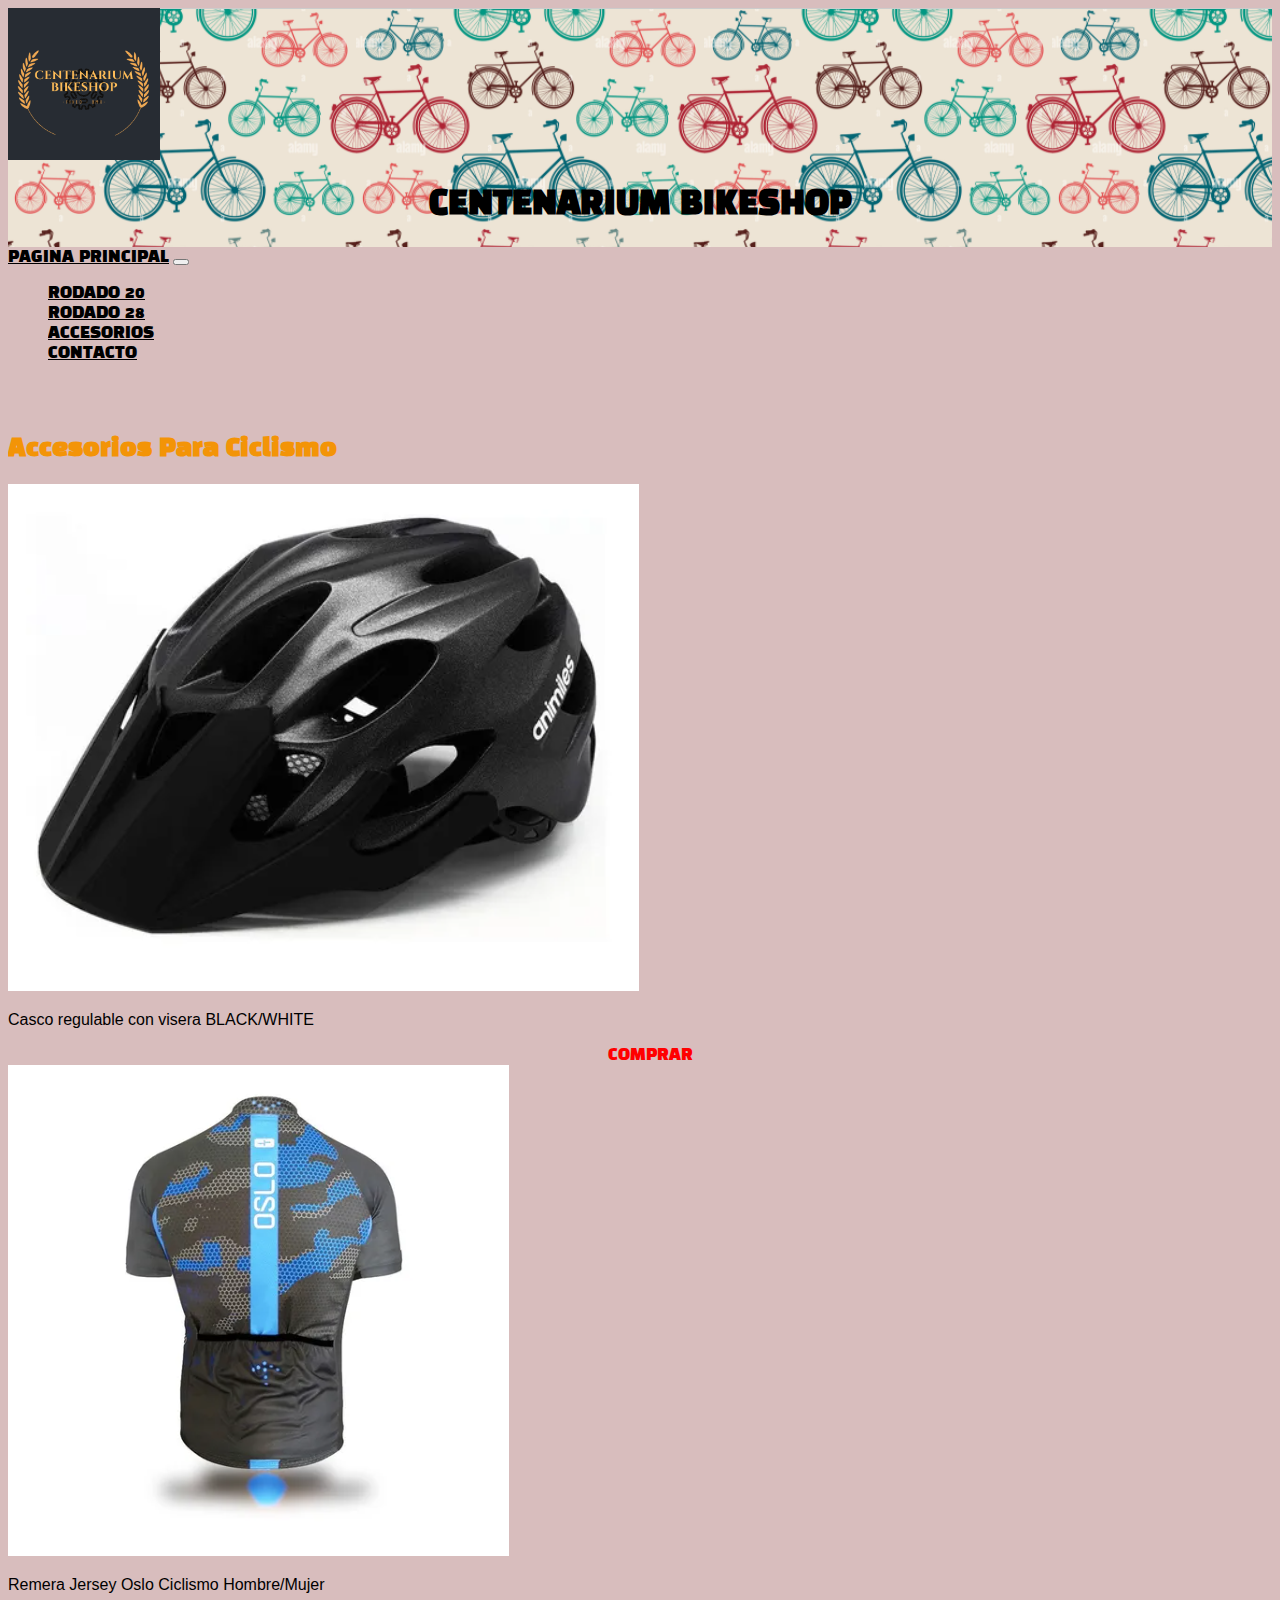
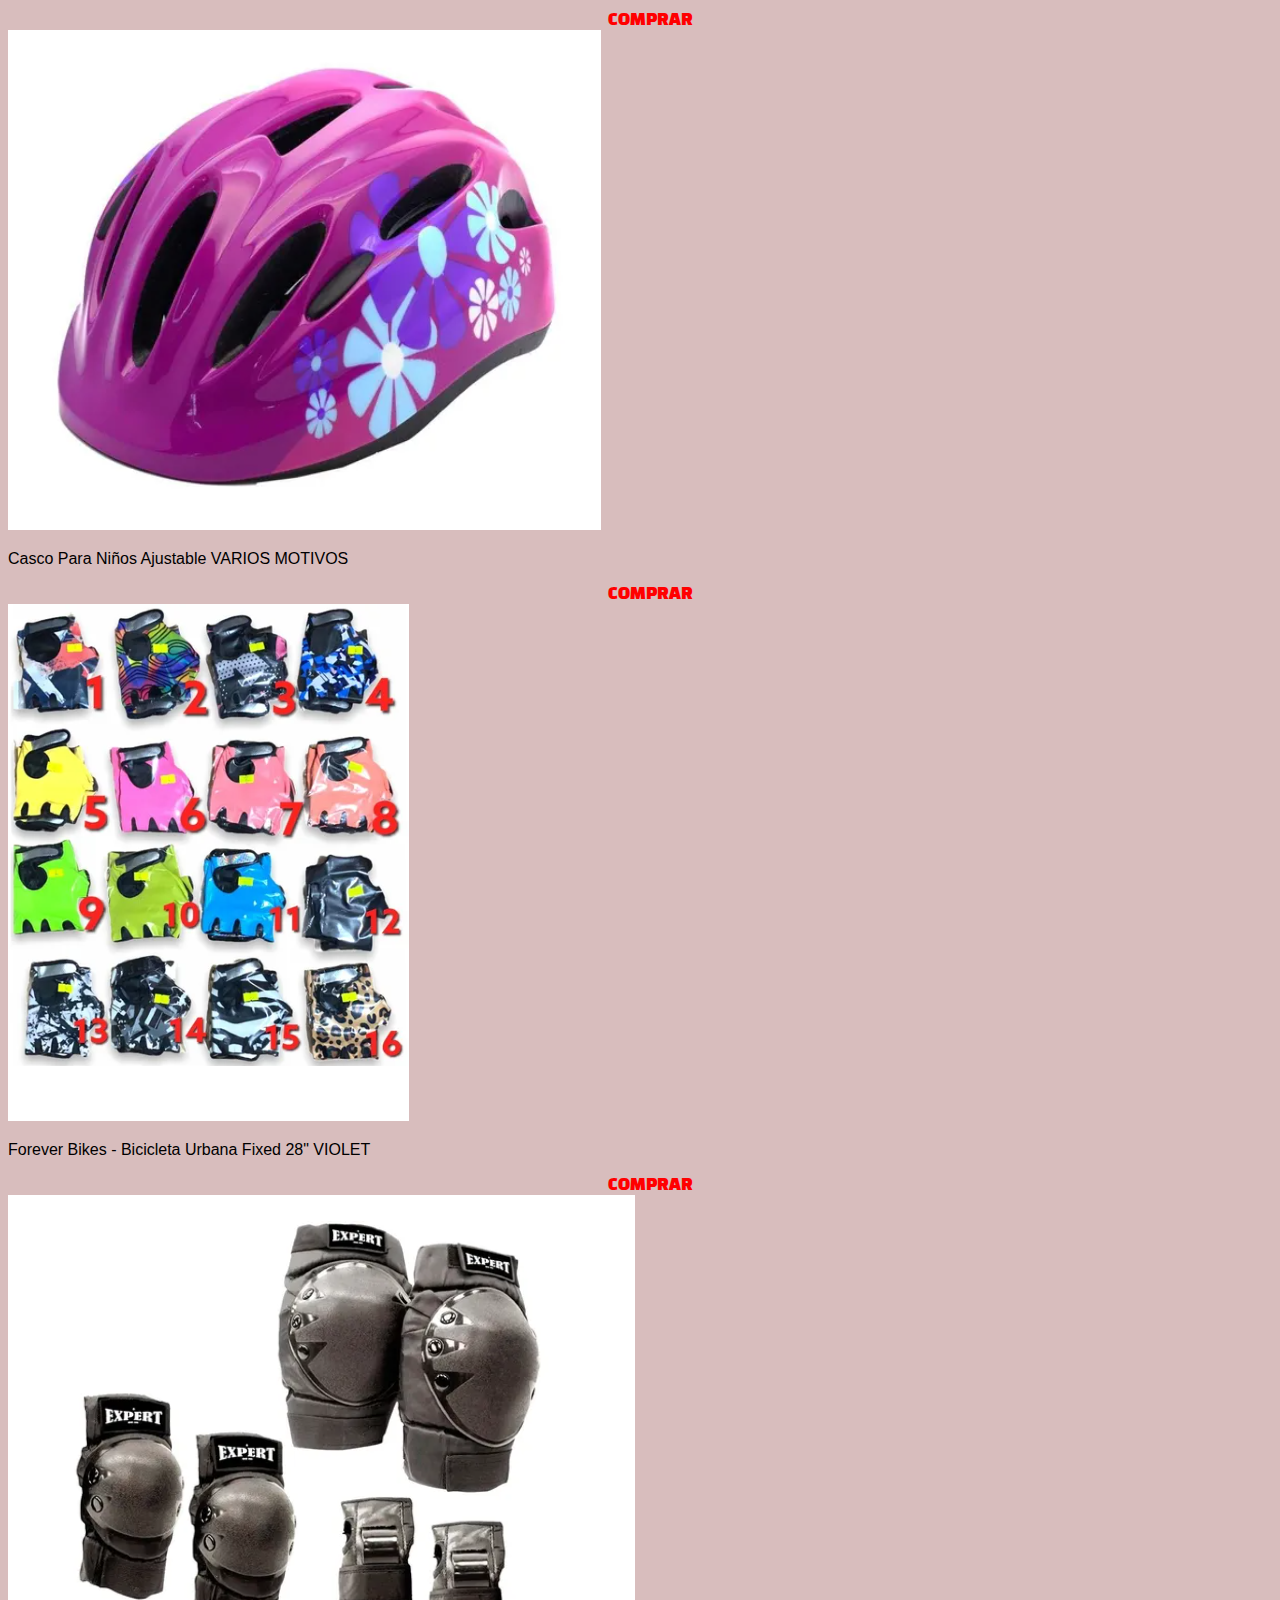
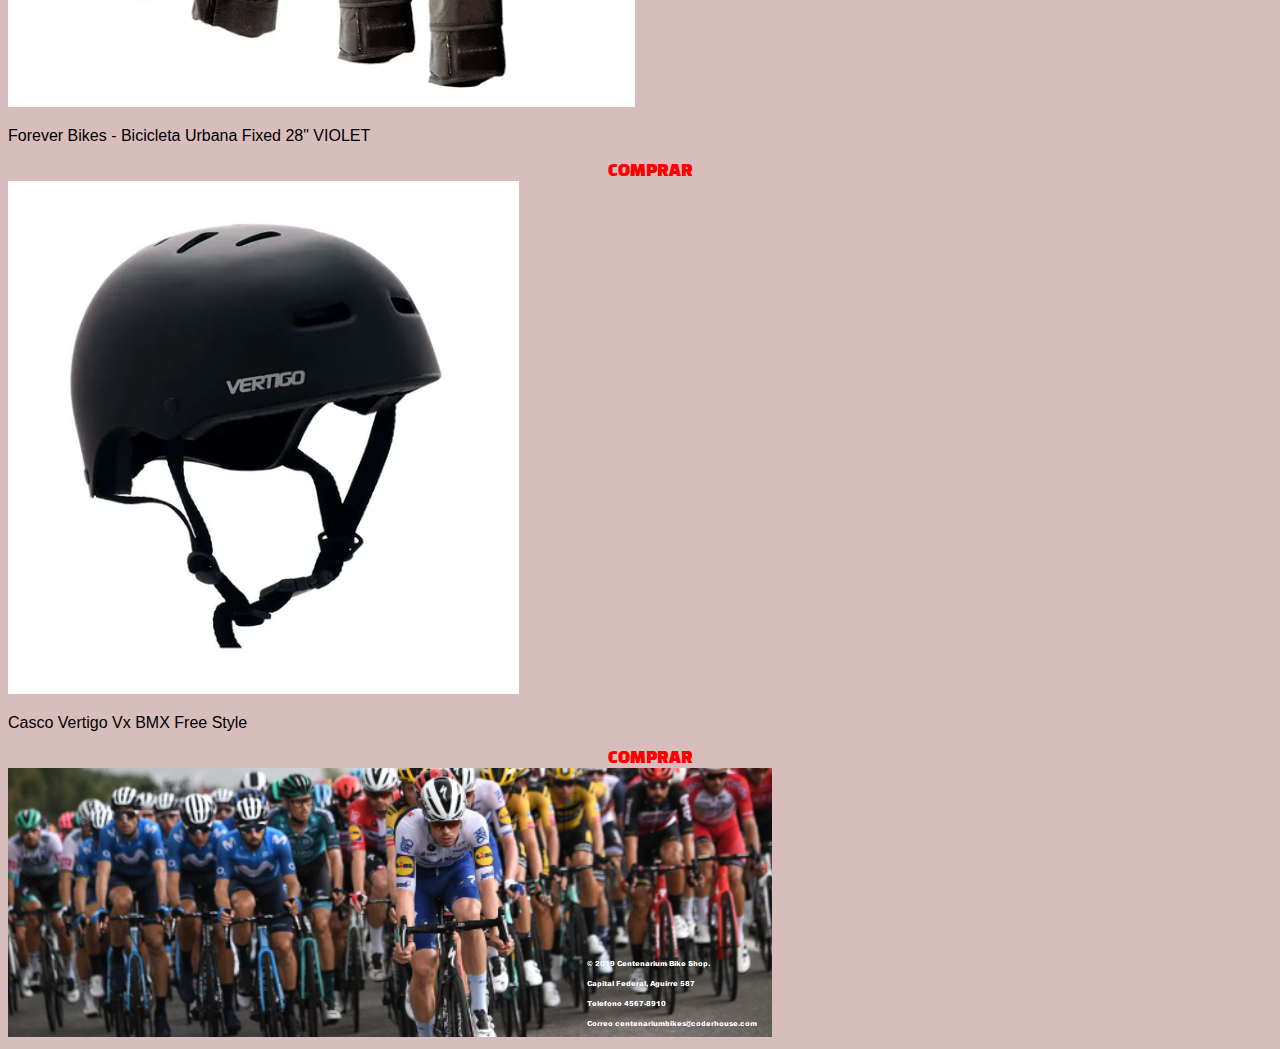
<file: pages/accesorios.html>
<!DOCTYPE html>
<html lang="en">
<head>
    <meta charset="UTF-8">
    <meta http-equiv="X-UA-Compatible" content="IE=edge">
    <meta name="viewport" content="width=device-width, initial-scale=1.0">
    <title>ACCESORIOS</title>
    <link href="https://fonts.googleapis.com/css2?family=Black+Han+Sans&display=swap" rel="stylesheet">
    <link rel="stylesheet" href="https://cdnjs.cloudflare.com/ajax/libs/animate.css/4.1.1/animate.min.css"/>
    <link href="https://cdn.jsdelivr.net/npm/bootstrap@5.2.0-beta1/dist/css/bootstrap.min.css" rel="stylesheet" integrity="sha384-0evHe/X+R7YkIZDRvuzKMRqM+OrBnVFBL6DOitfPri4tjfHxaWutUpFmBp4vmVor" crossorigin="anonymous">
   
    <link rel="stylesheet" href="../sass/estilo.css">
    <meta name="description" content="Encontrá aquí los mejores accesorios para ciclismo en Capital Federal, y los mejores precios!">
    <meta name="keywords" content="bicicletería, bmx, guantes, casco, centenarium, ciclismo, rodillera, aguirre, 999">
</head>
<body>
    <div class="contenedor container-fluid">
        <header class="header">
            <div class="logo animate__animated animate__fadeIn">
                <img src="../Imagenes/CENTENARIUM BIKESHOP LOGO.png" alt="logo">
            </div>
    
            <div>
                <h1>CENTENARIUM BIKESHOP</h1>
            </div>

            <div class="row menunav">
                <div class="col-lg-3" id="divnav"></div>
                <nav class="navbar navbar-expand-lg bg-light col-lg-6" >
                    <div class="container-fluid" id="navbar">
                      <a class="nav-link active" href="../index.html">PAGINA PRINCIPAL</a>
                      <button class="navbar-toggler" type="button" data-bs-toggle="collapse" data-bs-target="#navbarSupportedContent" aria-controls="navbarSupportedContent" aria-expanded="false" aria-label="Toggle navigation">
                        <span class="navbar-toggler-icon"></span>
                      </button>
                      <div class="collapse navbar-collapse" id="navbarSupportedContent">
                        <ul class="navbar-nav me-auto mb-2 mb-lg-0">
                          <li class="nav-item">
                            <a class="nav-link active" href="./rodado20.html">RODADO 20</a>
                          </li>
                          <li class="nav-item">
                            <a class="nav-link active" href="./rodado28.html">RODADO 28</a>
                          </li>
                          <li class="nav-item">
                            <a class="nav-link active" href="./accesorios.html">ACCESORIOS</a>
                          </li>
                          <li class="nav-item">
                            <a class="nav-link active" href="./contacto.html">CONTACTO</a>
                          </li>
                        </ul>
                      </div>
                    </div>
                  </nav>
                  <div class="col-lg-3" id="divnav"></div>
            </div>

        </header>
    </div>
    <br>
    <br>
    <main class="row acc">      
        <div class="col-lg-2"></div>

        <div class=" acc_main col-lg-8">
            <div>
                <h2 class="acc_subtitulo d-flex justify-content-center ">Accesorios Para Ciclismo</h2>
            </div>
            <div>
                <img class="rounded mx-auto d-block img-fluid" src="../Imagenes/Casco Regulable Con Visera.PNG"  alt="visera">
                <p class="d-flex justify-content-center">Casco regulable con visera BLACK/WHITE</p>
                <div class="botonComprar" href="./venta.html">
                    <a class="d-flex  acc_comprar" href="./venta.html">COMPRAR</a>
                </div>
            </div>
            <div>
                <img class="rounded mx-auto d-block img-fluid" src="../Imagenes/Remera Jersey Oslo Ciclismo Hombre-Mujer.PNG" alt="jersey">
                <p class="d-flex justify-content-center">Remera Jersey Oslo Ciclismo Hombre/Mujer</p>
                <div class="botonComprar" href="./venta.html">
                    <a class="d-flex  acc_comprar" href="./venta.html">COMPRAR</a>
                </div>
            </div>
            <div>
                <img class="rounded mx-auto d-block img-fluid" src="../Imagenes/Casco Niñx.PNG" alt="cascoNiño">
                <p class="d-flex justify-content-center">Casco Para Niños Ajustable VARIOS MOTIVOS</p>
                <div class="botonComprar" href="./venta.html">
                    <a class="d-flex  acc_comprar" href="./venta.html">COMPRAR</a>
                </div>
            </div>
            <div>
                <img class="rounded mx-auto d-block img-fluid" src="../Imagenes/Guantes Con Abrojo Ciclismo.PNG" alt="guantes">
                <p class="d-flex justify-content-center">Forever Bikes - Bicicleta Urbana Fixed 28" VIOLET</p>
                <div class="botonComprar" href="./venta.html">
                    <a class="d-flex  acc_comprar" href="./venta.html">COMPRAR</a>
                </div>
                <div>
                    <img class="rounded mx-auto d-block img-fluid" src="../Imagenes/Kit Protecciones Rodillera+Codera+Muñequera.PNG" alt="kit">
                    <p class="d-flex justify-content-center">Forever Bikes - Bicicleta Urbana Fixed 28" VIOLET</p>
                    <div class="botonComprar" href="./venta.html">
                        <a class="d-flex  acc_comprar" href="./venta.html">COMPRAR</a>
                    </div>
                    <div>
                        <img class="rounded mx-auto d-block img-fluid" src="../Imagenes/Casco Vertigo Vx Free Style.PNG" alt="vertigo">
                        <p class="d-flex justify-content-center">Casco Vertigo Vx BMX Free Style</p>
                        <div class="botonComprar" href="./venta.html">
                            <a class="d-flex  acc_comprar" href="./venta.html">COMPRAR</a>
                        </div>
                    </div>
                </div>
            </div>
        </div>

        <div class="col-lg-2"></div>
    </main>
    <footer>

        <div class=" mb-3">
            
            <img src="../Imagenes/tourfrance.PNG" class="card-img-top" alt="tour">
            
        </div>
          

    </footer>






<script src="https://cdn.jsdelivr.net/npm/bootstrap@5.2.0-beta1/dist/js/bootstrap.bundle.min.js" integrity="sha384-pprn3073KE6tl6bjs2QrFaJGz5/SUsLqktiwsUTF55Jfv3qYSDhgCecCxMW52nD2" crossorigin="anonymous"></script>    
</body>
</html>
</file>
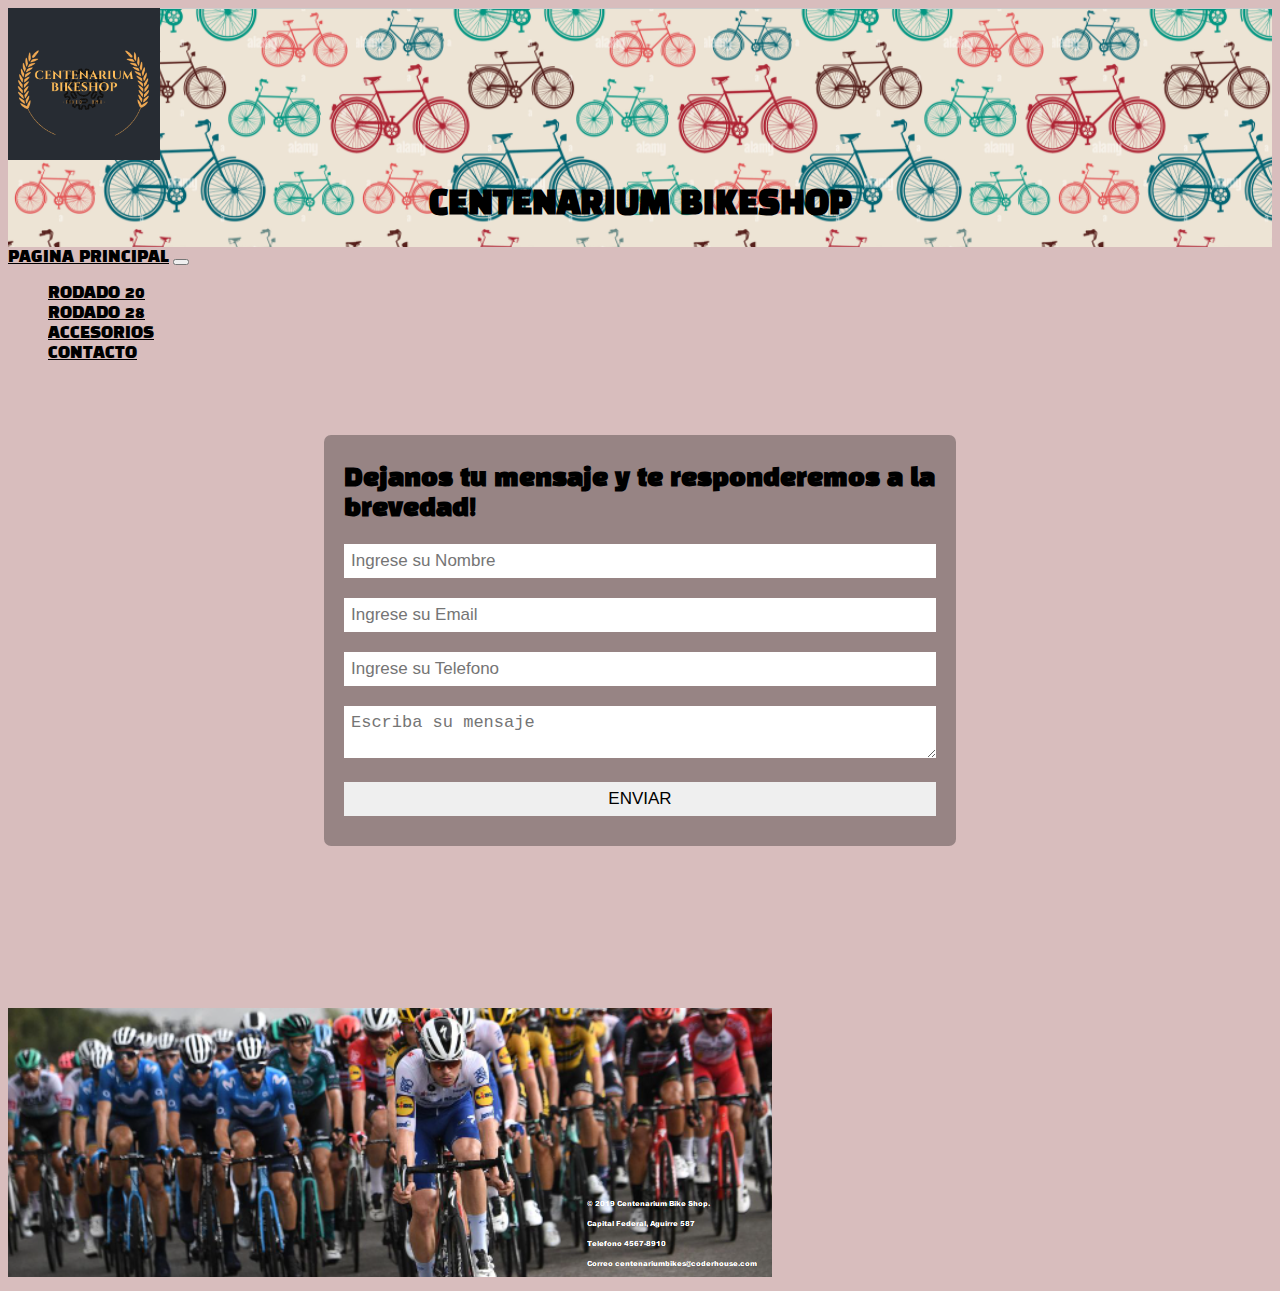
<file: pages/contacto.html>
<!DOCTYPE html>
<html lang="en">
<head>
    <meta charset="UTF-8">
    <meta http-equiv="X-UA-Compatible" content="IE=edge">
    <meta name="viewport" content="width=device-width, initial-scale=1.0">
    <title>CONTACTO</title>
    <link href="https://cdn.jsdelivr.net/npm/bootstrap@5.2.0-beta1/dist/css/bootstrap.min.css" rel="stylesheet" integrity="sha384-0evHe/X+R7YkIZDRvuzKMRqM+OrBnVFBL6DOitfPri4tjfHxaWutUpFmBp4vmVor" crossorigin="anonymous">
    
    <link rel="stylesheet" href="../sass/estilo.css">
    <link rel="preconnect" href="https://fonts.googleapis.com">
    <link rel="preconnect" href="https://fonts.gstatic.com" crossorigin>
    <link href="https://fonts.googleapis.com/css2?family=Black+Han+Sans&display=swap" rel="stylesheet">
    <link rel="stylesheet" href="https://cdnjs.cloudflare.com/ajax/libs/animate.css/4.1.1/animate.min.css"/>
    <meta name="description" content="Dejanos tu mensaje y te responderemos a la brevedad.">
    <meta name="keywords" content="bicicletería, bmx, rodado, 20, centenarium, ciclismo, aguirre, 999, mensaje, correo, contacto">
    
</head>
<body>
  <div class="contenedor container-fluid">
    <header class="header">
        <div class="logo animate__animated animate__fadeIn">
            <img src="../Imagenes/CENTENARIUM BIKESHOP LOGO.png" alt="logo">
        </div>

        <div>
            <h1>CENTENARIUM BIKESHOP</h1>
        </div>

        <div class="row menunav">
          <div class="col-lg-3" id="divnav"></div>
          <nav class="navbar navbar-expand-lg bg-light col-lg-6" >
              <div class="container-fluid" id="navbar">
                <a class="nav-link active" href="../index.html">PAGINA PRINCIPAL</a>
                <button class="navbar-toggler" type="button" data-bs-toggle="collapse" data-bs-target="#navbarSupportedContent" aria-controls="navbarSupportedContent" aria-expanded="false" aria-label="Toggle navigation">
                  <span class="navbar-toggler-icon"></span>
                </button>
                <div class="collapse navbar-collapse" id="navbarSupportedContent">
                  <ul class="navbar-nav me-auto mb-2 mb-lg-0">
                    <li class="nav-item">
                      <a class="nav-link active" href="./rodado20.html">RODADO 20</a>
                    </li>
                    <li class="nav-item">
                      <a class="nav-link active" href="./rodado28.html">RODADO 28</a>
                    </li>
                    <li class="nav-item">
                      <a class="nav-link active" href="./accesorios.html">ACCESORIOS</a>
                    </li>
                    <li class="nav-item">
                      <a class="nav-link active" href="./contacto.html">CONTACTO</a>
                    </li>
                  </ul>
                </div>
              </div>
            </nav>
            <div class="col-lg-3" id="divnav"></div>
      </div>

    </header>
</div>
    <br>
    <br>
    <div class="row">
      <div class="col-sm-1"></div>
      <section class="Contacto" >
          <form class="Contacto_form col-sm-10" action="" method="post" enctype="text/plain" >
              <h2 class="brevedad">Dejanos tu mensaje y te responderemos a la brevedad!</h2>
              <input type="text" name="nombre" placeholder="Ingrese su Nombre">
              <input type="email" name="email" placeholder="Ingrese su Email">
              <input type="text" name="Telefono" placeholder="Ingrese su Telefono">
              <textarea name="Mensaje" placeholder="Escriba su mensaje"></textarea>
              <input type="button" value="ENVIAR" id="boton">
          </form>
      </section>
      <div class="col-sm-1"></div>

    </div>
<br>
<br>
<br>
<br>
<br>
<br>
<br>
<br>
<br>


    <footer>
      <div class=" mb-3">
          <img src="../Imagenes/tourfrance.PNG" class="card-img-top" alt="tour">
      </div>
    </footer>

<script src="https://cdn.jsdelivr.net/npm/bootstrap@5.2.0-beta1/dist/js/bootstrap.bundle.min.js" integrity="sha384-pprn3073KE6tl6bjs2QrFaJGz5/SUsLqktiwsUTF55Jfv3qYSDhgCecCxMW52nD2" crossorigin="anonymous"></script>    
</body>
</html>
</file>
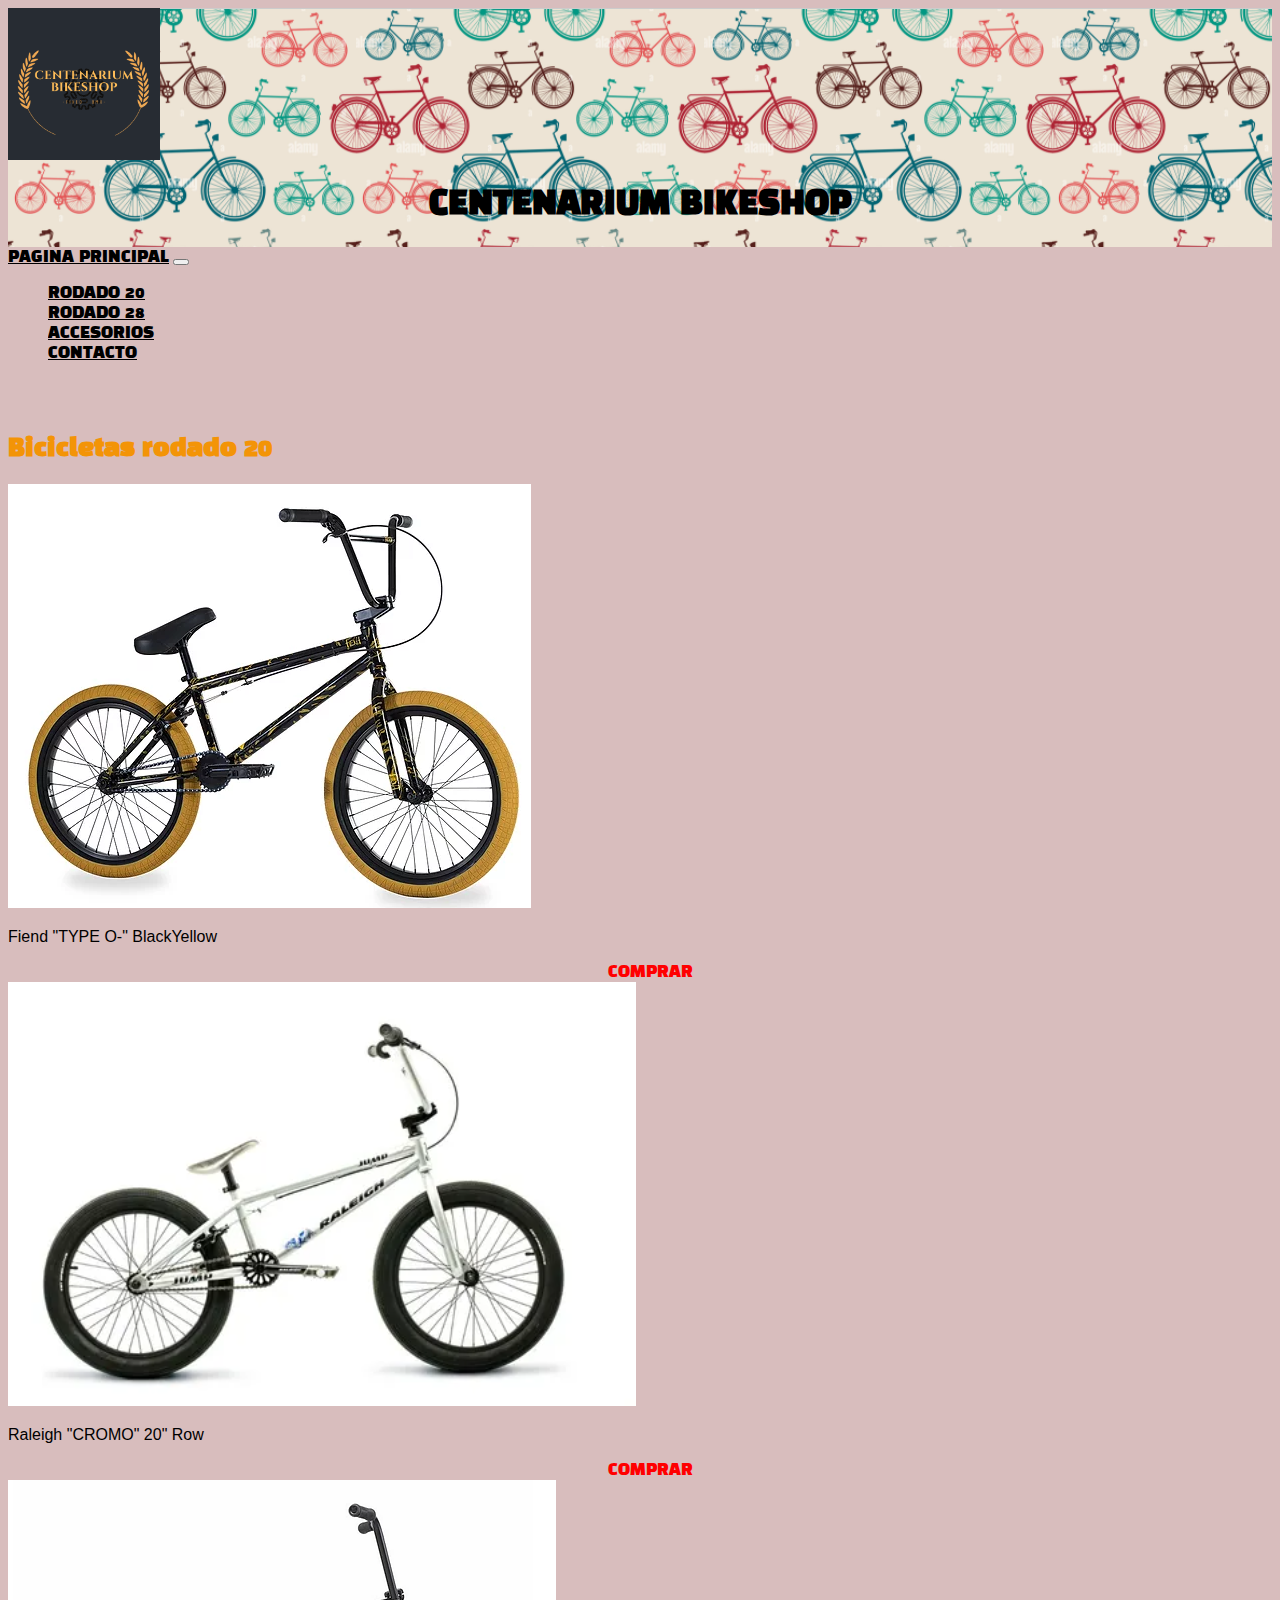
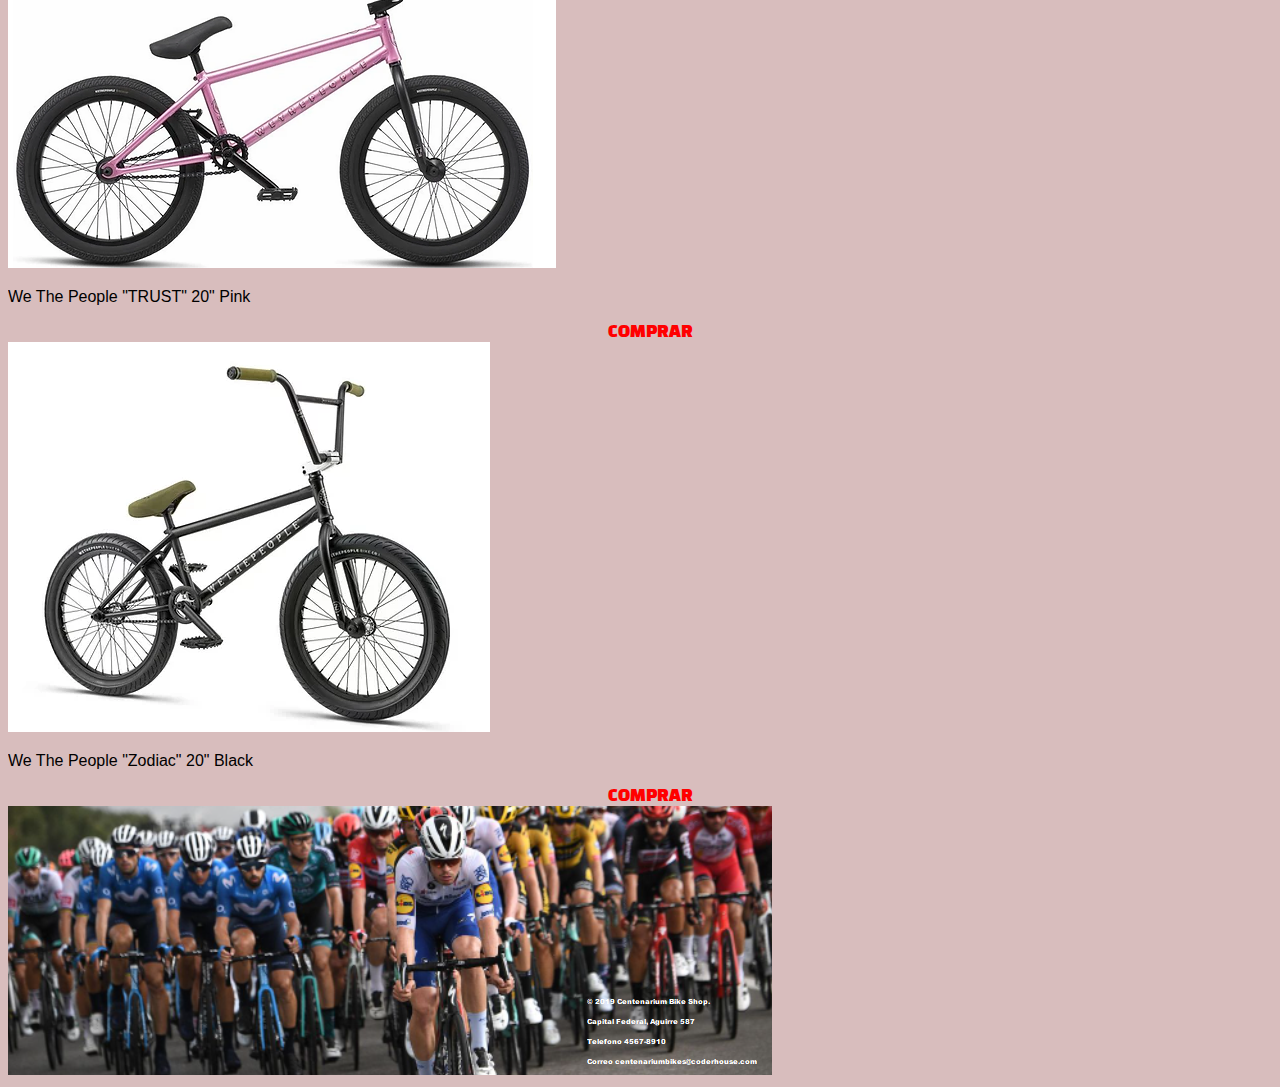
<file: pages/rodado20.html>
<!DOCTYPE html>
<html lang="en">
<head>
    <meta charset="UTF-8">
    <meta http-equiv="X-UA-Compatible" content="IE=edge">
    <meta name="viewport" content="width=device-width, initial-scale=1.0">
    <title>BMX</title>
    <link href="https://fonts.googleapis.com/css2?family=Black+Han+Sans&display=swap" rel="stylesheet">
    <link rel="stylesheet" href="https://cdnjs.cloudflare.com/ajax/libs/animate.css/4.1.1/animate.min.css"/>
    <link href="https://cdn.jsdelivr.net/npm/bootstrap@5.2.0-beta1/dist/css/bootstrap.min.css" rel="stylesheet" integrity="sha384-0evHe/X+R7YkIZDRvuzKMRqM+OrBnVFBL6DOitfPri4tjfHxaWutUpFmBp4vmVor" crossorigin="anonymous">
    
    <link rel="stylesheet" href="../sass/estilo.css">
    <meta name="description" content="Encontrá aquí las mejores bicicletas rodado 20 en Capital Federal, y los mejores precios!">
    <meta name="keywords" content="bicicletería, bmx, bicicleta, rodado, 20, centenarium, ciclismo, aguirre, 999">
</head>
<body>
    <div class="contenedor container-fluid">
        <header class="header">
            <div class="logo animate__animated animate__fadeIn">
                <img src="../Imagenes/CENTENARIUM BIKESHOP LOGO.png" alt="logo">
            </div>
    
            <div>
                <h1>CENTENARIUM BIKESHOP</h1>
            </div>

            <div class="row menunav">
                <div class="col-lg-3" id="divnav"></div>
                <nav class="navbar navbar-expand-lg bg-light col-lg-6" >
                    <div class="container-fluid" id="navbar">
                      <a class="nav-link active" href="../index.html">PAGINA PRINCIPAL</a>
                      <button class="navbar-toggler" type="button" data-bs-toggle="collapse" data-bs-target="#navbarSupportedContent" aria-controls="navbarSupportedContent" aria-expanded="false" aria-label="Toggle navigation">
                        <span class="navbar-toggler-icon"></span>
                      </button>
                      <div class="collapse navbar-collapse" id="navbarSupportedContent">
                        <ul class="navbar-nav me-auto mb-2 mb-lg-0">
                          <li class="nav-item">
                            <a class="nav-link active" href="./rodado20.html">RODADO 20</a>
                          </li>
                          <li class="nav-item">
                            <a class="nav-link active" href="./rodado28.html">RODADO 28</a>
                          </li>
                          <li class="nav-item">
                            <a class="nav-link active" href="./accesorios.html">ACCESORIOS</a>
                          </li>
                          <li class="nav-item">
                            <a class="nav-link active" href="./contacto.html">CONTACTO</a>
                          </li>
                        </ul>
                      </div>
                    </div>
                  </nav>
                  <div class="col-lg-3" id="divnav"></div>
            </div>

        </header>
    </div>
    <br>
    <br>
    <main class="row bmx">      
        <div class="col-lg-2"></div>

        <div class="col-lg-8 bmx_main">
            <div>
                <h2 class="bmx_subtitulo d-flex justify-content-center ">Bicicletas rodado 20</h2>
            </div>
            <div>
                <img class="rounded mx-auto d-block img-fluid" src="../Imagenes/FIEND TYPE O-.PNG"  alt="fiend">
                <p class="d-flex justify-content-center">Fiend "TYPE O-" BlackYellow</p>
                <div class="botonComprar" href="./venta.html">
                    <a class="d-flex  bmx_comprar" href="./venta.html">COMPRAR</a>
                </div>
            </div>  
            <div>
                <img class="rounded mx-auto d-block img-fluid" src="../Imagenes/Bicicleta Raleigh Freestyle Jumpx R20 Aluminio.PNG" alt="raleigh">
                <p class="d-flex justify-content-center">Raleigh "CROMO" 20" Row</p>
                <div class="botonComprar" href="./venta.html">
                    <a class="d-flex  bmx_comprar" href="./venta.html">COMPRAR</a>
                </div>
            </div>
            <div>
                <img class="rounded mx-auto d-block img-fluid" src="../Imagenes/WETHEPEOPLE TRUST.PNG" alt="wtpTrust">
                <p class="d-flex justify-content-center">We The People "TRUST" 20" Pink</p>
                <div class="botonComprar" href="./venta.html">
                    <a class="d-flex  bmx_comprar" href="./venta.html">COMPRAR</a>
                </div>
            </div>
            <div>
                <img class="rounded mx-auto d-block img-fluid" src="../Imagenes/We The People Zodiac.PNG" alt="wtpzodiac">
                <p class="d-flex justify-content-center">We The People "Zodiac" 20" Black</p>
                <div class="botonComprar" href="./venta.html">
                    <a class="d-flex  bmx_comprar" href="./venta.html">COMPRAR</a>
                </div>
            </div>
        </div>

        <div class="col-lg-2"></div>
    </main>
    <footer>

        <div class=" mb-3">
            
            <img src="../Imagenes/tourfrance.PNG" class="card-img-top" alt="tour">
            
        </div>
          

    </footer>


    

        








    
<script src="https://cdn.jsdelivr.net/npm/bootstrap@5.2.0-beta1/dist/js/bootstrap.bundle.min.js" integrity="sha384-pprn3073KE6tl6bjs2QrFaJGz5/SUsLqktiwsUTF55Jfv3qYSDhgCecCxMW52nD2" crossorigin="anonymous"></script>    
</body>
</html>
</file>
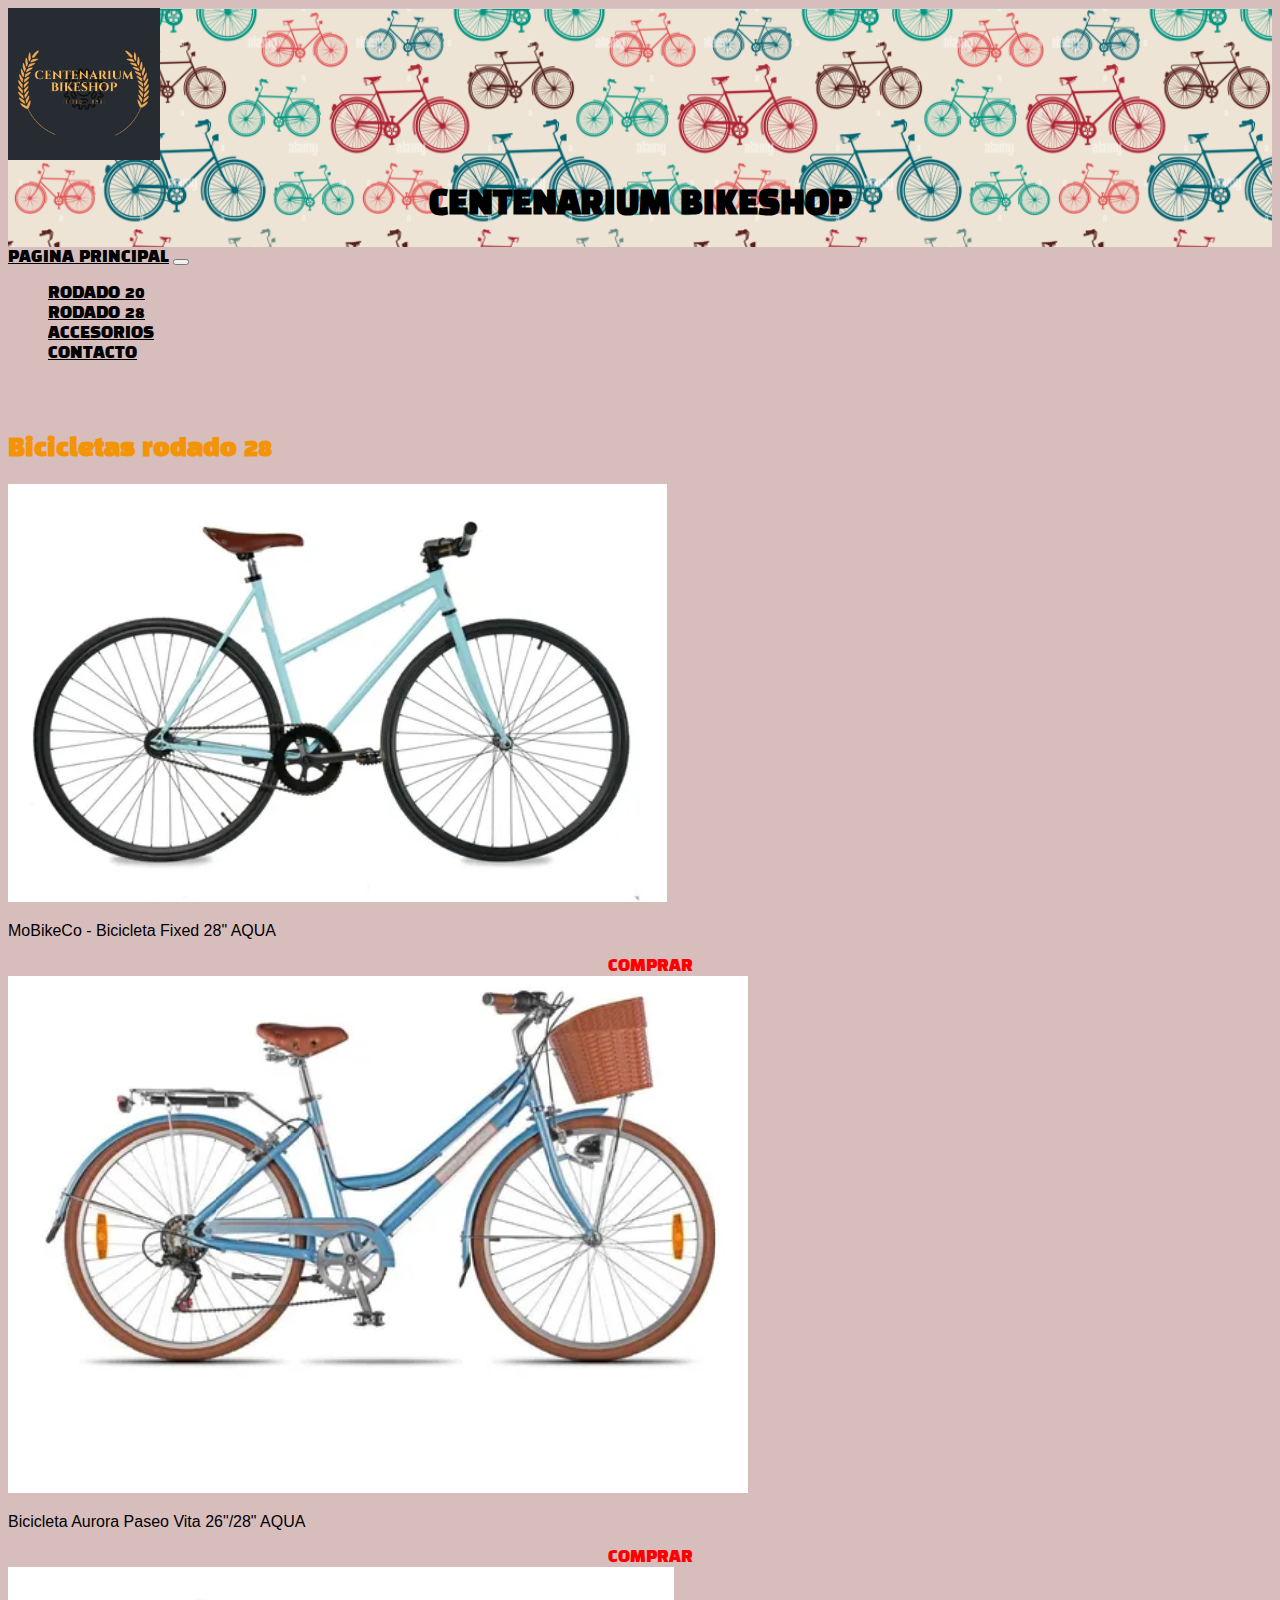
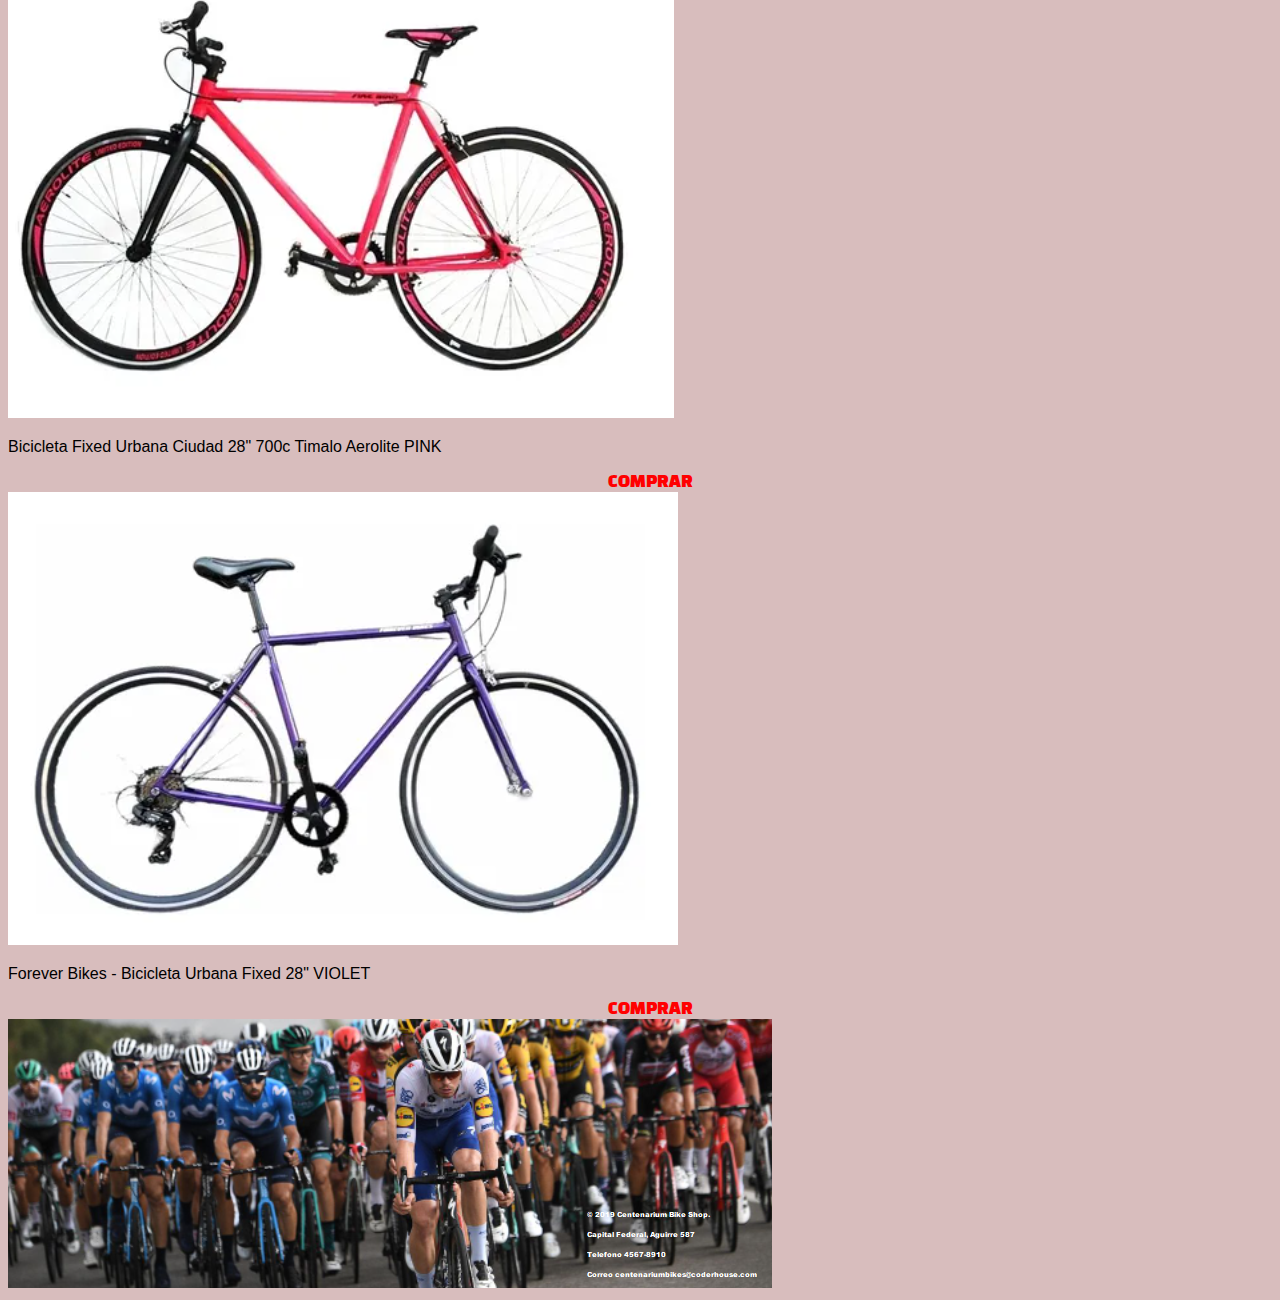
<file: pages/rodado28.html>
<!DOCTYPE html>
<html lang="en">
<head>
    <meta charset="UTF-8">
    <meta http-equiv="X-UA-Compatible" content="IE=edge">
    <meta name="viewport" content="width=device-width, initial-scale=1.0">
    <title>RODADO 28</title>
    <link href="https://fonts.googleapis.com/css2?family=Black+Han+Sans&display=swap" rel="stylesheet">
    <link rel="stylesheet" href="https://cdnjs.cloudflare.com/ajax/libs/animate.css/4.1.1/animate.min.css"/>
    <link href="https://cdn.jsdelivr.net/npm/bootstrap@5.2.0-beta1/dist/css/bootstrap.min.css" rel="stylesheet" integrity="sha384-0evHe/X+R7YkIZDRvuzKMRqM+OrBnVFBL6DOitfPri4tjfHxaWutUpFmBp4vmVor" crossorigin="anonymous">
    
    <link rel="stylesheet" href="../sass/estilo.css">
    <meta name="description" content="Encontrá aquí las mejores bicicletas rodado 28 en Capital Federal, y los mejores precios!">
    <meta name="keywords" content="bicicletería, fixed, bibicleta, paseo, rodado, 28, centenarium, ciclismo, aguirre, 999">
</head>
<body>
    <div class="contenedor container-fluid">
        <header class="header">
            <div class="logo animate__animated animate__fadeIn">
                <img src="../Imagenes/CENTENARIUM BIKESHOP LOGO.png" alt="logo">
            </div>
    
            <div>
                <h1>CENTENARIUM BIKESHOP</h1>
            </div>

            <div class="row menunav">
                <div class="col-lg-3" id="divnav"></div>
                <nav class="navbar navbar-expand-lg bg-light col-lg-6" >
                    <div class="container-fluid" id="navbar">
                      <a class="nav-link active" href="../index.html">PAGINA PRINCIPAL</a>
                      <button class="navbar-toggler" type="button" data-bs-toggle="collapse" data-bs-target="#navbarSupportedContent" aria-controls="navbarSupportedContent" aria-expanded="false" aria-label="Toggle navigation">
                        <span class="navbar-toggler-icon"></span>
                      </button>
                      <div class="collapse navbar-collapse" id="navbarSupportedContent">
                        <ul class="navbar-nav me-auto mb-2 mb-lg-0">
                          <li class="nav-item">
                            <a class="nav-link active" href="./rodado20.html">RODADO 20</a>
                          </li>
                          <li class="nav-item">
                            <a class="nav-link active" href="./rodado28.html">RODADO 28</a>
                          </li>
                          <li class="nav-item">
                            <a class="nav-link active" href="./accesorios.html">ACCESORIOS</a>
                          </li>
                          <li class="nav-item">
                            <a class="nav-link active" href="./contacto.html">CONTACTO</a>
                          </li>
                        </ul>
                      </div>
                    </div>
                  </nav>
                  <div class="col-lg-3" id="divnav"></div>
            </div>

        </header>
    </div>
    <br>
    <br>
    <main class="row bicis28" >      
        <div class="col-lg-2"></div>

        <div class="col-lg-8 bicis28_main">
            <div>
                <h2 class="bicis28_subtitulo d-flex justify-content-center ">Bicicletas rodado 28</h2>
            </div>
            <div>
                <img class="rounded mx-auto d-block img-fluid" src="../Imagenes/Bicicleta Fixed Mobikeco Rod 28.PNG"  alt="mobikeco">
                <p class="d-flex justify-content-center">MoBikeCo - Bicicleta Fixed 28" AQUA</p>
                <div class="botonComprar" href="./venta.html">
                    <a class="d-flex  bicis28_comprar" href="./venta.html">COMPRAR</a>
                </div>
            </div>
            <div>
                <img class="rounded mx-auto d-block img-fluid" src="../Imagenes/Bicicleta paseo Aurora Paseo Vita.PNG" alt="aurora">
                <p class="d-flex justify-content-center">Bicicleta Aurora Paseo Vita 26"/28" AQUA</p>
                <div class="botonComprar" href="./venta.html">
                    <a class="d-flex  bicis28_comprar" href="./venta.html">COMPRAR</a>
                </div>
            </div>
            <div>
                <img class="rounded mx-auto d-block img-fluid" src="../Imagenes/Bicicleta Fixie, Fixed Urbana Ciudad Rod.28 700c Timalo.PNG" alt="aerolite">
                <p class="d-flex justify-content-center">Bicicleta Fixed Urbana Ciudad 28" 700c Timalo Aerolite PINK</p>
                <div class="botonComprar" href="./venta.html">
                    <a class="d-flex  bicis28_comprar" href="./venta.html">COMPRAR</a>
                </div>
            </div>
            <div>
                <img class="rounded mx-auto d-block img-fluid" src="../Imagenes/Bicicleta Urbana Rodado 28 Forever Bikes.PNG" alt="foreverbikes">
                <p class="d-flex justify-content-center">Forever Bikes - Bicicleta Urbana Fixed 28" VIOLET</p>
                <div class="botonComprar" href="./venta.html">
                    <a class="d-flex  bicis28_comprar" href="./venta.html">COMPRAR</a>
                </div>
            </div>
        </div>

        <div class="col-lg-2"></div>
    </main>
    <footer>

        <div class=" mb-3">
            
            <img src="../Imagenes/tourfrance.PNG" class="card-img-top" alt="tour">
            
          </div>
          

    </footer>


    

        








<script src="https://cdn.jsdelivr.net/npm/bootstrap@5.2.0-beta1/dist/js/bootstrap.bundle.min.js" integrity="sha384-pprn3073KE6tl6bjs2QrFaJGz5/SUsLqktiwsUTF55Jfv3qYSDhgCecCxMW52nD2" crossorigin="anonymous"></script>    
</body>
</html>
</file>
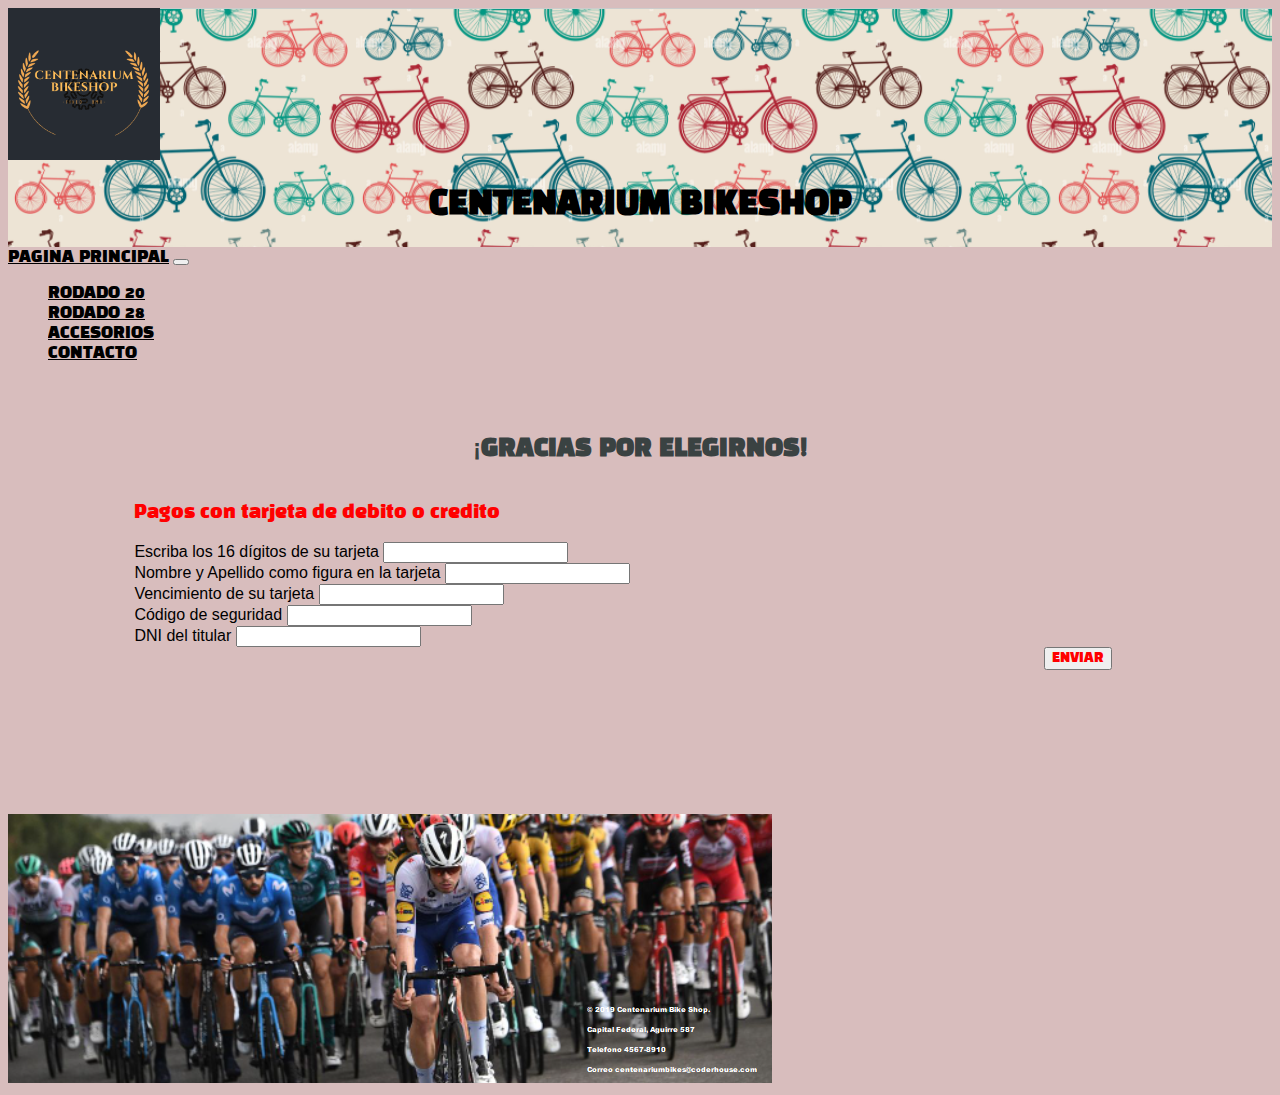
<file: pages/venta.html>
<!DOCTYPE html>
<html lang="en">
<head>
    <meta charset="UTF-8">
    <meta http-equiv="X-UA-Compatible" content="IE=edge">
    <meta name="viewport" content="width=device-width, initial-scale=1.0">
    <title>VENTA</title>
    <link href="https://fonts.googleapis.com/css2?family=Black+Han+Sans&display=swap" rel="stylesheet">
    <link rel="stylesheet" href="https://cdnjs.cloudflare.com/ajax/libs/animate.css/4.1.1/animate.min.css"/>
    <link href="https://cdn.jsdelivr.net/npm/bootstrap@5.2.0-beta1/dist/css/bootstrap.min.css" rel="stylesheet" integrity="sha384-0evHe/X+R7YkIZDRvuzKMRqM+OrBnVFBL6DOitfPri4tjfHxaWutUpFmBp4vmVor" crossorigin="anonymous">
    <link rel="stylesheet" href="../sass/estilo.css">
    <meta name="description" content="Finalizá aquí tu compra y los datos de tu envío">
    <meta name="keywords" content="bicicletería, bmx, tarjeta, centenarium, ciclismo, aguirre, 999, pago, venta">
    
</head>
<body>
  <div class="contenedor container-fluid">
    <header class="header">
        <div class="logo animate__animated animate__fadeIn">
            <img src="../Imagenes/CENTENARIUM BIKESHOP LOGO.png" alt="logo">
        </div>

        <div>
            <h1>CENTENARIUM BIKESHOP</h1>
        </div>

        <div class="row menunav">
          <div class="col-lg-3" id="divnav"></div>
          <nav class="navbar navbar-expand-lg bg-light col-lg-6" >
              <div class="container-fluid" id="navbar">
                <a class="nav-link active" href="../index.html">PAGINA PRINCIPAL</a>
                <button class="navbar-toggler" type="button" data-bs-toggle="collapse" data-bs-target="#navbarSupportedContent" aria-controls="navbarSupportedContent" aria-expanded="false" aria-label="Toggle navigation">
                  <span class="navbar-toggler-icon"></span>
                </button>
                <div class="collapse navbar-collapse" id="navbarSupportedContent">
                  <ul class="navbar-nav me-auto mb-2 mb-lg-0">
                    <li class="nav-item">
                      <a class="nav-link active" href="./rodado20.html">RODADO 20</a>
                    </li>
                    <li class="nav-item">
                      <a class="nav-link active" href="./rodado28.html">RODADO 28</a>
                    </li>
                    <li class="nav-item">
                      <a class="nav-link active" href="./accesorios.html">ACCESORIOS</a>
                    </li>
                    <li class="nav-item">
                      <a class="nav-link active" href="./contacto.html">CONTACTO</a>
                    </li>
                  </ul>
                </div>
              </div>
            </nav>
            <div class="col-lg-3" id="divnav"></div>
      </div>

    </header>
</div>
    
<br>
<br>
    <main>
      <div class="subtitulo-venta ">
        <h2>¡GRACIAS POR ELEGIRNOS!</h2>
      </div>
      <div class="debito-credito">
        <p> Pagos con tarjeta de debito o credito</p>
      </div>
  
  
  <div class="formulario-venta">
    <div class="form-group mx-sm-3 mb-2">
      <label for="inputPassword2" class="sr-only">Escriba los 16 dígitos de su tarjeta</label>
      <input type="password" class="form-control" id="inputPassword2" placeholder="">
    </div>
    <div class="form-group mx-sm-3 mb-2">
      <label for="inputPassword2" class="sr-only">Nombre y Apellido como figura en la tarjeta</label>
      <input type="password" class="form-control" id="inputPassword2" placeholder="">
    </div>
    <div class="form-group mx-sm-3 mb-2">
      <label for="inputPassword2" class="sr-only">Vencimiento de su tarjeta</label>
      <input type="password" class="form-control" id="inputPassword2" placeholder="">
    </div>
    <div class="form-group mx-sm-3 mb-2">
      <label for="inputPassword2" class="sr-only">Código de seguridad</label>
      <input type="password" class="form-control" id="inputPassword2" placeholder="">
    </div>
    <div class="form-group mx-sm-3 mb-2">
      <label for="inputPassword2" class="sr-only">DNI del titular</label>
      <input type="password" class="form-control" id="inputPassword2" placeholder="">
    </div>
    <div class="pagar">
      <input class="boton-enviar" type="button" value="ENVIAR" >
    </div>
  </div>
    </main>


       
    


    <br>
    <br>
    <br>
    <br>
    <br>
    <br>
    <br>
    <br>
    

  <footer>

    <div class=" mb-3">
        <img src="../Imagenes/tourfrance.PNG" class="card-img-top" alt="tour"> 
    </div>
      
  </footer>
   
    
        
  
  
  
  
  
  
<script src="https://cdn.jsdelivr.net/npm/bootstrap@5.2.0-beta1/dist/js/bootstrap.bundle.min.js" integrity="sha384-pprn3073KE6tl6bjs2QrFaJGz5/SUsLqktiwsUTF55Jfv3qYSDhgCecCxMW52nD2" crossorigin="anonymous"></script>    
</body>
</html>
</file>
<file: sass/estilo.css>
/* ACCESORIOS */
.acc .acc_subtitulo {
  font-family: "Black Han Sans", sans-serif;
  color: #f39407;
}
.acc .acc_main .acc_comprar {
  font-family: "Black Han Sans", sans-serif;
  color: red;
  text-decoration: none;
  width: 120%;
  margin-left: 600px;
}
.acc .acc_comprar:hover {
  color: #f39407;
  font-size: 120%;
}

@media (max-width: 480px) {
  .acc .acc_main .acc_comprar {
    font-family: "Black Han Sans", sans-serif;
    color: red;
    text-decoration: none;
    width: 120%;
    margin-left: 240px;
  }
  .acc .acc_comprar:hover {
    color: #f39407;
    font-size: 120%;
  }
  .acc .acc_main img {
    max-width: 70%;
  }
}
/* mixin */
/* CONTACTO */
.Contacto {
  height: 100%;
}
.Contacto input, .Contacto textarea {
  width: 100%;
  margin-bottom: 20px;
  padding: 7px;
  box-sizing: border-box;
  font-size: 17px;
  border: none;
  height: 15%;
}
.Contacto_form {
  width: 50%;
  margin: auto;
  background: rgba(0, 0, 0, 0.3);
  padding: 10px 20px;
  box-sizing: border-box;
  margin-top: 20px;
  border-radius: 7px;
  height: 70%;
}
.Contacto_form .brevedad {
  font-family: "Black Han Sans", sans-serif;
}

/* CELULAR */
@media (max-width: 480px) {
  .Contacto {
    height: 100%;
  }

  .brevedad {
    font-size: 10px;
  }

  .Contacto input {
    font-size: 10px;
  }

  .Contacto textarea {
    font-size: 10px;
  }

  #boton {
    /* @include: enviar (#f39407); */
  }

  footer {
    margin-bottom: 0px;
  }
}
/* rodado 20 */
.bmx .bmx_subtitulo {
  font-family: "Black Han Sans", sans-serif;
  color: #f39407;
}
.bmx .bmx_main .bmx_comprar {
  font-family: "Black Han Sans", sans-serif;
  color: red;
  text-decoration: none;
  width: 120%;
  margin-left: 600px;
}
.bmx .bmx_comprar:hover {
  color: #f39407;
  font-size: 120%;
}

@media (max-width: 480px) {
  .bmx .bmx_main .bmx_comprar {
    font-family: "Black Han Sans", sans-serif;
    color: red;
    text-decoration: none;
    width: 120%;
    margin-left: 240px;
  }
  .bmx .bmx_comprar:hover {
    color: #f39407;
    font-size: 120%;
  }
  .bmx .bmx_main img {
    max-width: 70%;
  }
}
/* rodado 28 */
.bicis28 .bicis28_subtitulo {
  font-family: "Black Han Sans", sans-serif;
  color: #f39407;
}
.bicis28 .bicis28_main .bicis28_comprar {
  font-family: "Black Han Sans", sans-serif;
  color: red;
  text-decoration: none;
  width: 120%;
  margin-left: 600px;
}
.bicis28 .bicis28_comprar:hover {
  color: #f39407;
  font-size: 120%;
}

@media (max-width: 480px) {
  .bicis28 .bicis28_main .bicis28_comprar {
    font-family: "Black Han Sans", sans-serif;
    color: red;
    text-decoration: none;
    width: 120%;
    margin-left: 240px;
  }
  .bicis28 .bicis28_comprar:hover {
    color: #f39407;
    font-size: 120%;
  }
  .bicis28 .bicis28_main img {
    max-width: 70%;
  }
}
/* --------------------VENTA--- */
.formulario-venta {
  max-width: 80%;
  margin-left: 10%;
}

.subtitulo-venta {
  font-family: "Black Han Sans", sans-serif;
  text-align: center;
  color: rgb(58, 66, 66);
}

.debito-credito {
  margin-left: 10%;
  font-family: "Black Han Sans", sans-serif;
  color: red;
  font-size: 110%;
}

.pagar {
  margin-left: 90%;
}

.boton-enviar {
  font-family: "Black Han Sans", sans-serif;
  color: red;
}

.boton-enviar:hover {
  color: red;
  background-color: rgb(58, 66, 66);
  font-family: "Black Han Sans", sans-serif;
}

/* maps */
* {
  overflow-x: hidden;
}
* body, * .menunav {
  background: #d8bdbd;
  color: #000;
  font-family: "Roboto", sans-serif;
}

/* HEADER */
.contenedor {
  background: #d8bdbd;
}
.contenedor .header {
  grid-area: header;
  width: 100%;
  background-image: url("../Imagenes/Trama.PNG");
}
.contenedor .header h1 {
  color: #000;
  text-align: center;
  font-family: "Black Han Sans", sans-serif;
}
.contenedor .header .logo img {
  max-width: 12%;
  height: auto;
  min-height: 20px;
}
.contenedor .header .menunav #canal {
  color: red;
}
.contenedor .header .menunav .nav-link {
  color: #000;
  font-family: "Black Han Sans", sans-serif;
}
.contenedor .header .menunav .nav-link:hover {
  color: #f39407;
}
.contenedor .header .menunav #navbar {
  background: #d8bdbd;
}

@media (max-width: 480px) {
  .contenedor .header .logo {
    width: 700px;
  }
  .contenedor .header .navbar-brand {
    font-size: 12px;
  }
  .contenedor .header h1 {
    font-size: 20px;
  }
}
/* INDEX */
.index_main .descripcion-mas-vendidos {
  color: black;
  background-color: white;
}
.index_main p {
  text-align: center;
  font-family: "Black Han Sans", sans-serif;
  color: #f39407;
}
.index_main .index_main_youtube .index_main .index_main_youtube .index_main .index_main_youtube_titulo-yt p {
  text-align: center;
  font-family: "Black Han Sans", sans-serif;
  color: #f39407;
}
.index_main .botonComprar {
  color: red;
  text-decoration: none;
  font-family: "Black Han Sans", sans-serif;
}
.index_main .botonComprar:hover {
  color: #f39407;
  font-size: 120%;
}

@media (max-width: 480px) {
  #masVendidos {
    max-width: 70%;
  }

  .botonComprar {
    width: 200%;
    justify-content: left;
  }

  * {
    overflow-x: hidden;
  }
}/*# sourceMappingURL=estilo.css.map */
</file>
